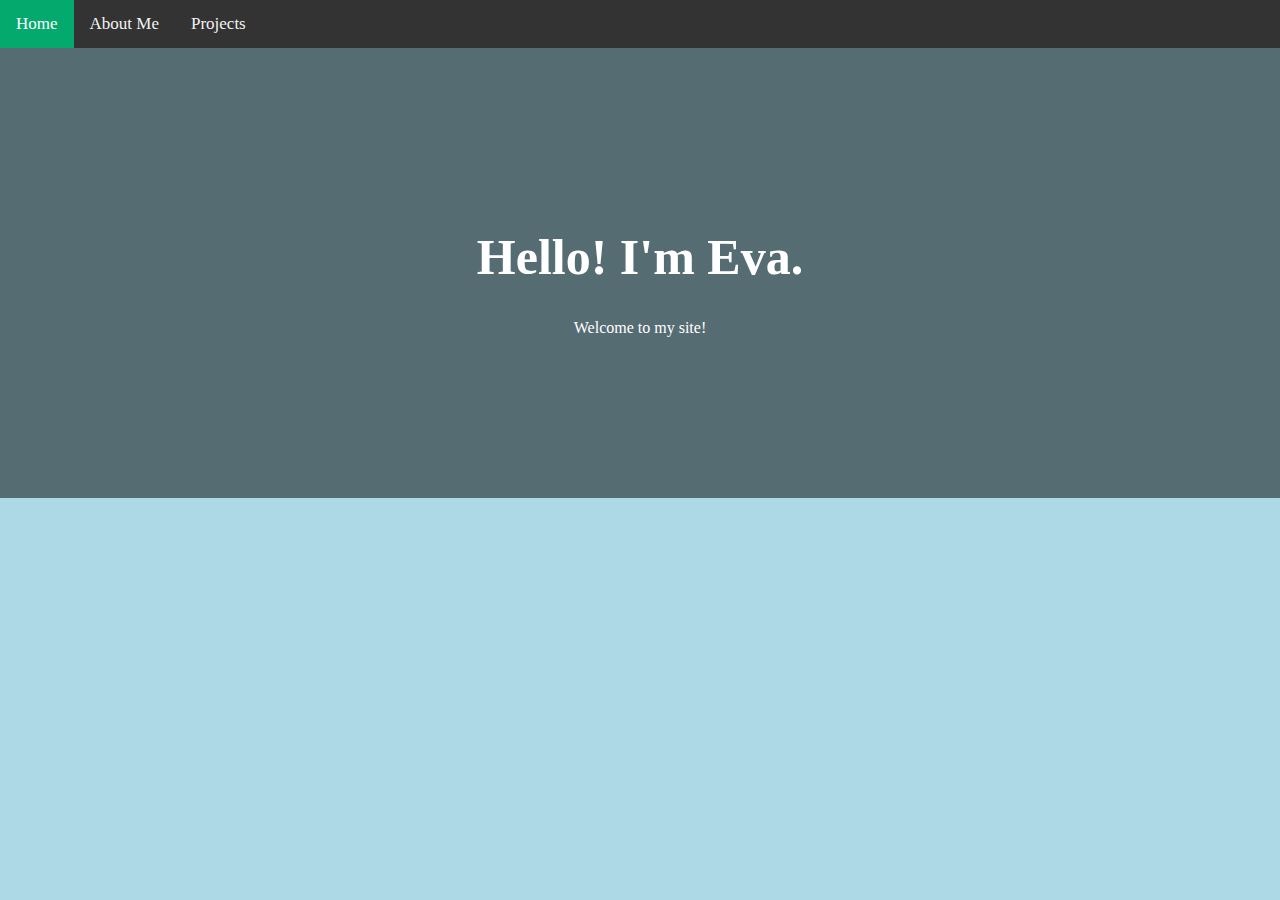
<file: index.html>
<!DOCTYPE html>
<html lang="en">
  <head>
    <title>Home</title>
    <link rel="stylesheet" href="style.css">
    <div class="topnav">
      <a class="active" href="#home">Home</a>
      <a href="aboutme.html">About Me</a>
      <a href="projects.html">Projects</a>
    </div>
  </head>



<meta name="viewport" content="width=device-width, initial-scale=1">
<style>
body, html {
  height: 100%;
  margin: 0;
  font-family: Georgia;
}

.hero-image {
  background-image: linear-gradient(rgba(0, 0, 0, 0.5), rgba(0, 0, 0, 0.5)), url("https://s.hdnux.com/photos/01/23/46/62/21916843/6/rawImage.jpg");
  height: 50%;
  background-position: center;
  background-repeat: no-repeat;
  background-size: cover;
  position: relative;
}

.hero-text {
  text-align: center;
  position: absolute;
  top: 50%;
  left: 50%;
  transform: translate(-50%, -50%);
  color: white;
}

.hero-text button {
  border: none;
  outline: 0;
  display: inline-block;
  padding: 10px 25px;
  color: black;
  background-color: #ddd;
  text-align: center;
  cursor: pointer;
}


</style>
</head>
<body class="b">

<div class="hero-image">
  <div class="hero-text">
    <h1 style="font-size:50px">Hello! I'm Eva.</h1>
    <p>Welcome to my site!</p>

  </div>
</div>

</body>
</html>
</file>
<file: style.css>
.b {
	background-color: lightBlue;
}
.p {
	font-family: Georgia;
	color: gray;
}
.e {
  font-family: Georgia;
  color: white;
}
.image {
	width: 35%;
	float: left;
	padding-right: 10%;
}

/* Add a black background color to the top navigation */
.topnav {
  background-color: #333;
  overflow: hidden;
}

/* Style the links inside the navigation bar */
.topnav a {
  float: left;
  color: #f2f2f2;
  text-align: center;
  padding: 14px 16px;
  text-decoration: none;
  font-size: 17px;
}

/* Change the color of links on hover */
.topnav a:hover {
  background-color: #ddd;
  color: black;
}

/* Add a color to the active/current link */
.topnav a.active {
  background-color: #04AA6D;
  color: white;
}
</file>
